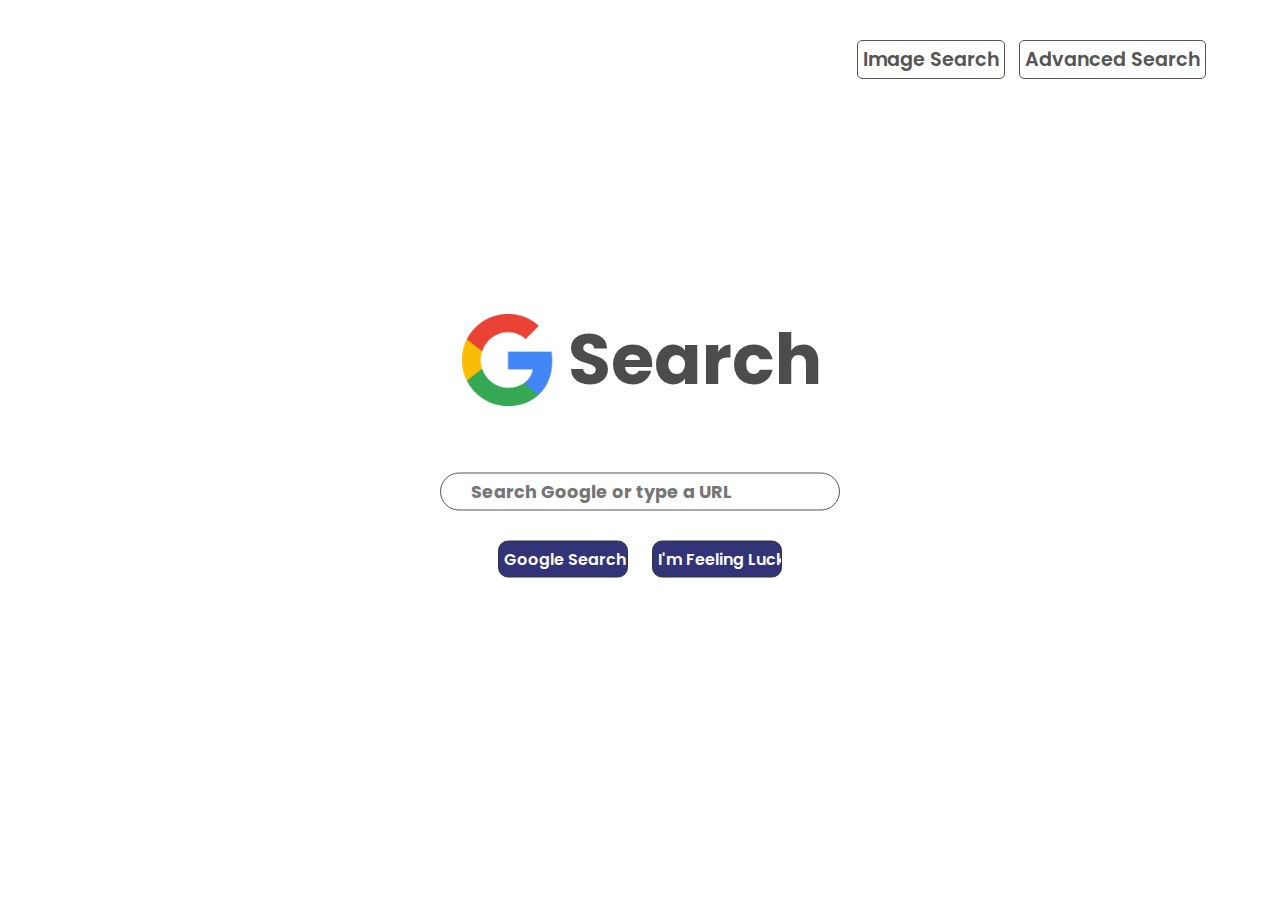
<file: index.html>
<!DOCTYPE html>
<html lang="en">
<head>
    <meta charset="UTF-8">
    <meta http-equiv="X-UA-Compatible" content="IE=edge">
    <meta name="viewport" content="width=device-width, initial-scale=1.0">
    <title>Google | Search</title>
    <link rel="icon" href="Resourses/images/googleLogo.png" type="image/x-icon"/>
    <link rel="stylesheet" href="Resourses/Styles/style.css">
    <link rel="stylesheet" href="Resourses/Styles/search.css">
</head>
<body>
    <div class="container">
        <div class="topNav">
            <a href="googleImageSearch.html">Image Search</a>
            <a href="googleAdvancedSearch.html">Advanced Search</a>
        </div>

        <div class="google">
            <img src="Resourses/images/googleLogo.png" alt="Google">
            <h1>Search</h1>
        </div>

        <div class="form">
            <form action="https://www.google.com/search">
                <input type="text" name="q" placeholder="Search Google or type a URL">
                <div class="buttons">
                    <input type="submit" value="Google Search">
                    <input type="submit" value="I'm Feeling Lucky" name="btnI">    
                </div>
            </form>    
        </div>
    </div>
</body>
</html>
</file>
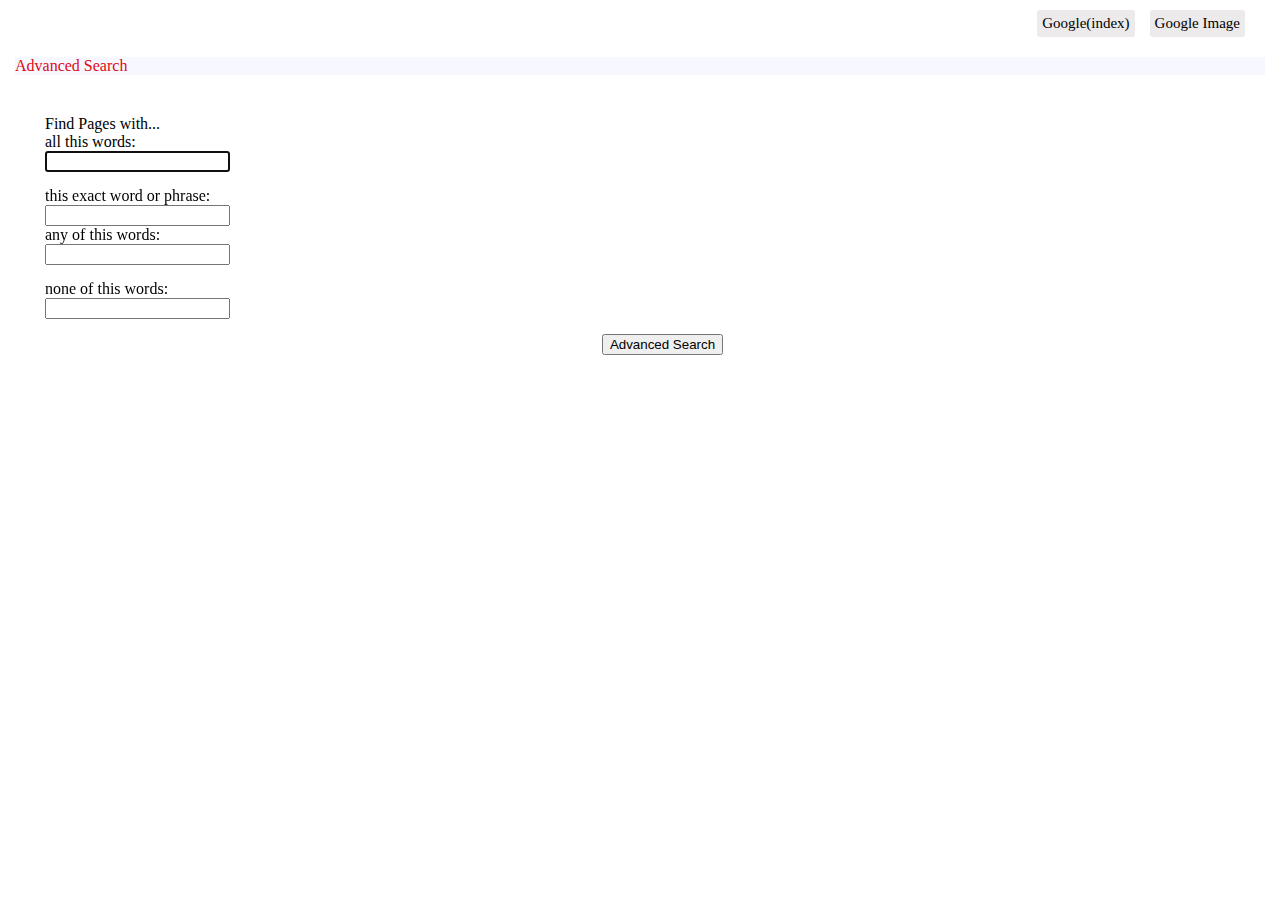
<file: advanced_search.html>
<!DOCTYPE html>
<html lang="en">
    <head>
        <title>Advanced Search</title>
        <link rel="icon" href="https://www.google.com/images/branding/googlelogo/1x/googlelogo_color_272x92dp.png" type="image/png">
        <link href="style-advanced-search.css" rel="stylesheet">
        <link href="https://cdn.jsdelivr.net/npm/bootstrap@5.1.3/dist/css/bootstrap.min.css" rel="stylesheet" 
        integrity="sha384-1BmE4kWBq78iYhFldvKuhfTAU6auU8tT94WrHftjDbrCEXSU1oBoqyl2QvZ6jIW3" crossorigin="anonymous">
    <body>
        <div id="top-buttons">
            <!--The Google Home Page(index) button-->
                <a class="top-button" href=index.html>
                    Google(index)
                </a>
            <!--The Advanced search button-->
                <a class="top-button" href=google_image.html>
                    Google Image
                </a>
            </div>
            <div class="as-container">
                <span class="advanced-search">Advanced Search</span>
            </div>
        
                <div id="main">
                    
                        <form action="https://www.google.com/search">
                            <span id="findpages">Find Pages with...</span>
                        <div class="form-group row">
                            <label class="col-sm-2 col-form-label">all this words:</label>
                            <div class= "col-sm-5">
                                <input type="text" name="as_q" class="form-control form-control-sm" autofocus = "autofocus" autocomplete="off">
                            </div>
                        </div>

                        <div class="form-group row">
                            <label class="col-sm-2 col-form-label">this exact word or phrase:</label>
                            <div class= "col-sm-5">
                                <input type="text" name="as_q" class="form-control form-control-sm" autofocus = "autofocus" autocomplete="off">
                            </div>
                            <div class="form-group row">
                                <label class="col-sm-2 col-form-label">any of this words:</label>
                                <div class= "col-sm-5">
                                    <input type="text" name="as_q" class="form-control form-control-sm" autofocus = "autofocus" autocomplete="off">
                                </div>
                            </div>

                            <div class="form-group row">
                                <label class="col-sm-2 col-form-label">none of this words:</label>
                                <div class= "col-sm-5">
                                    <input type="text" name="as_q" class="form-control form-control-sm" autofocus = "autofocus" autocomplete="off">
                                </div>
                            </div>
                        <center>
                            <button type="submit" class="btn btn-primary" value="Advanced Search">Advanced Search</button>
                        </center>
                    
                    </form>
                </div>
    </body>
</html>
</file>
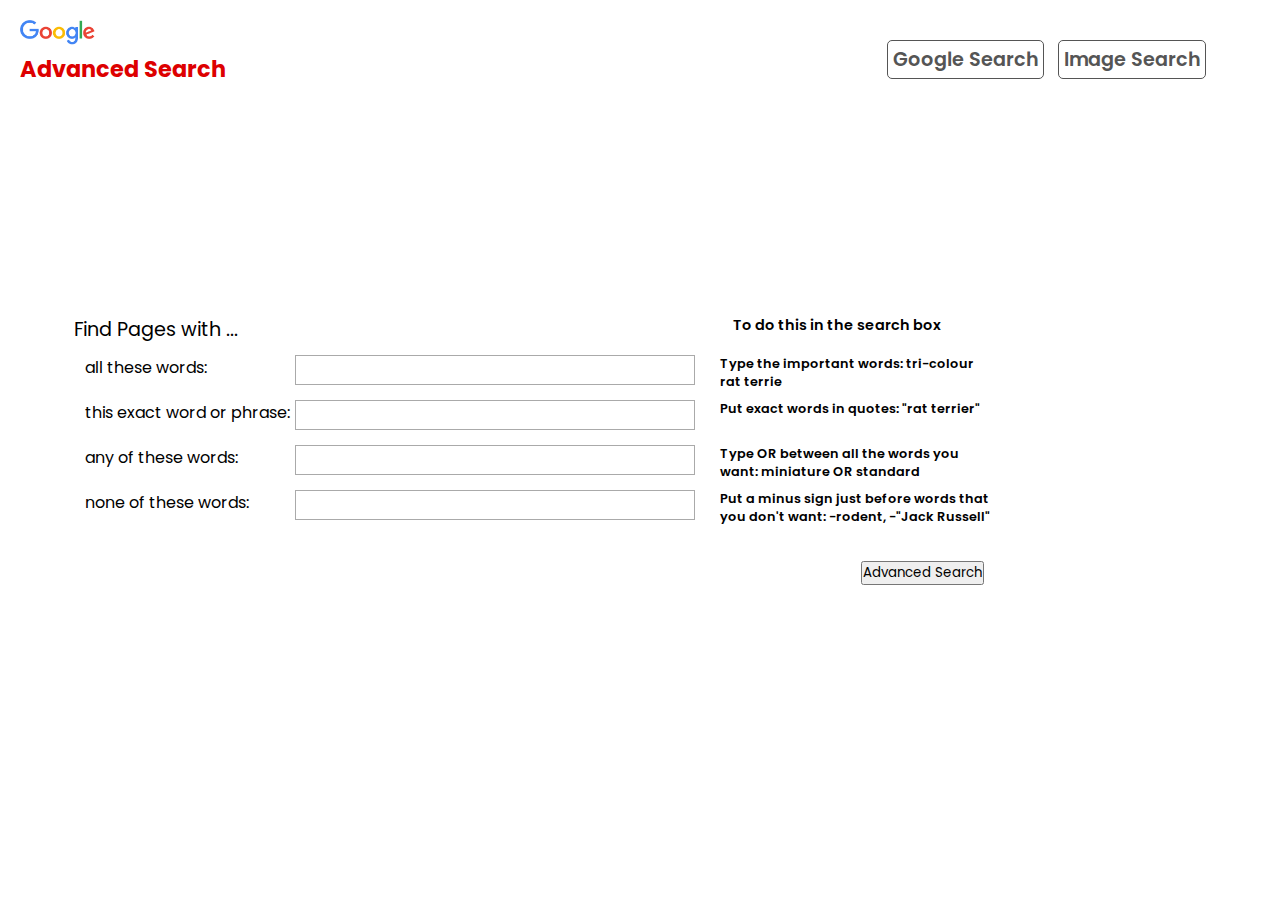
<file: googleAdvancedSearch.html>
<!DOCTYPE html>
<html lang="en">
<head>
    <meta charset="UTF-8">
    <meta http-equiv="X-UA-Compatible" content="IE=edge">
    <meta name="viewport" content="width=device-width, initial-scale=1.0">
    <title>Google | Search</title>
    <link rel="icon" href="Resourses/images/googleLogo.png" type="image/x-icon"/>
    <link rel="stylesheet" href="Resourses/Styles/style.css">
    <link rel="stylesheet" href="Resourses/Styles/advanced.css">
    <link href="https://cdn.jsdelivr.net/npm/bootstrap@5.1.3/dist/css/bootstrap.min.css" rel="stylesheet" integrity="sha384-1BmE4kWBq78iYhFldvKuhfTAU6auU8tT94WrHftjDbrCEXSU1oBoqyl2QvZ6jIW3" crossorigin="anonymous">
</head>
<body>
    <div class="container">
        <div class="advanced">
            <img src="Resourses/images/GoogleText.png" alt="Google">
            <h1>Advanced Search</h1>
        </div>
        <div class="topNav">
            <a href="index.html">Google Search</a>
            <a href="googleImageSearch.html">Image Search</a>
        </div>

        <div class="form">
            <form action="https://google.com/search">
                <div class="topInfo">
                    <p>Find Pages with ...</p>
                    <p id="topright">To do this in the search box</p>
                </div>
                <div class="inputs">
                    <label for="as_q">all these words:</label>
                    <input type="text" name="as_q">
                    <p>Type the important words: tri-colour rat terrie</p>

                    <label for="as_q">this exact word or phrase:</label>
                    <input type="text" name="as_epq">
                    <p>Put exact words in quotes: "rat terrier"</p>

                    <label for="as_q">any of these words:</label>
                    <input type="text" name="as_oq">
                    <p>Type OR between all the words you want: miniature OR standard</p>
                    
                    <label for="as_q">none of these words:</label>
                    <input type="text" name="as_eq">
                    <p>Put a minus sign just before words that you don't want: -rodent, -"Jack Russell"</p>
                </div>
                <div class="submit">
                    <button type="submit" class="btn btn-primary" value="Advanced Search">Advanced Search</button>
                </div>
            </form>
        </div>
    </div>
</body>
</html>
</file>
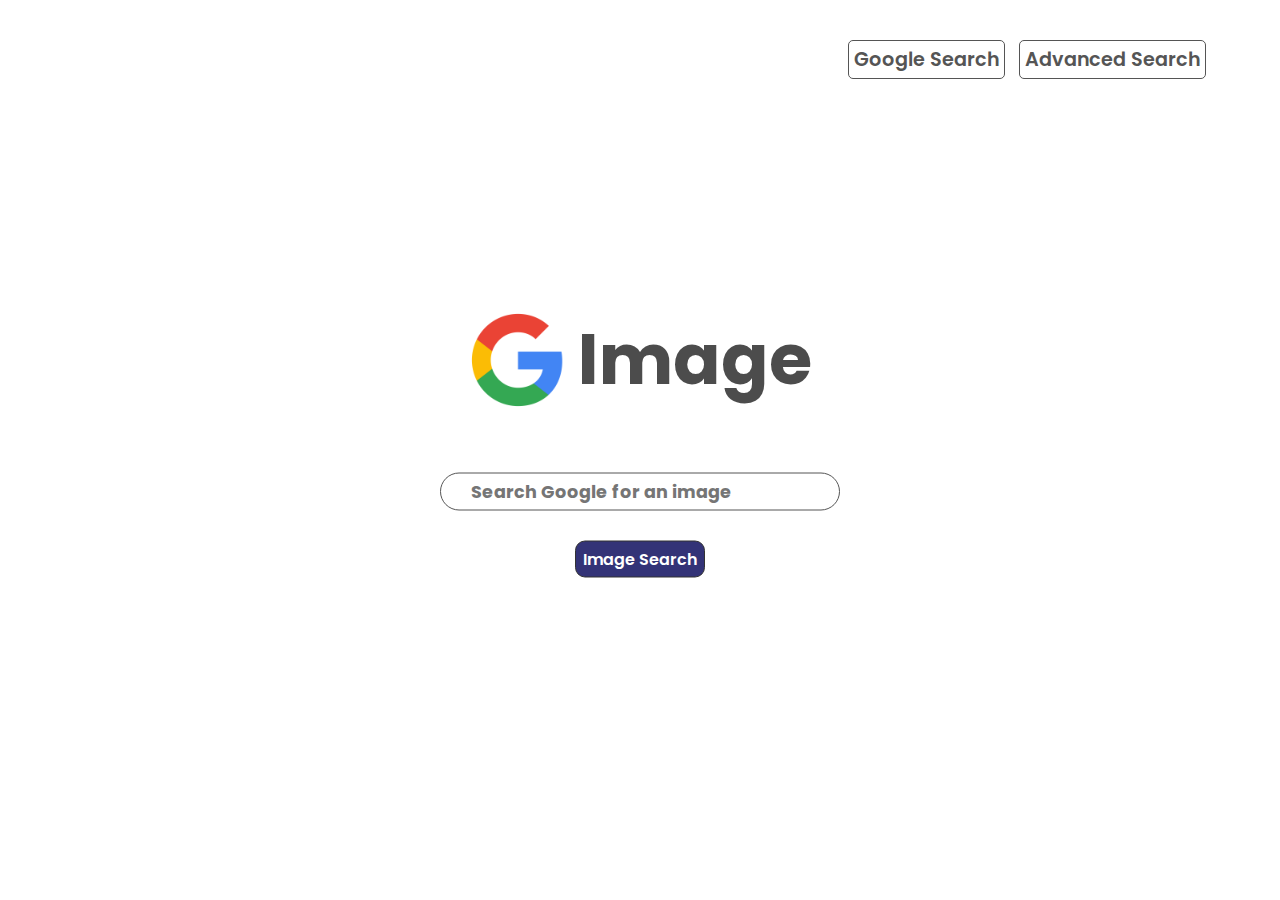
<file: googleImageSearch.html>
<!DOCTYPE html>
<html lang="en">
<head>
    <meta charset="UTF-8">
    <meta http-equiv="X-UA-Compatible" content="IE=edge">
    <meta name="viewport" content="width=device-width, initial-scale=1.0">
    <title>Google | Image</title>
    <link rel="icon" href="Resourses/images/googleLogo.png" type="image/x-icon"/>
    <link rel="stylesheet" href="Resourses/Styles/style.css">
    <link rel="stylesheet" href="Resourses/Styles/search.css">
</head>
<body>
    <div class="container">
        <div class="topNav">
            <a href="index.html">Google Search</a>
            <a href="googleAdvancedSearch.html">Advanced Search</a>
        </div>

        <div class="google">
            <img src="Resourses/images/googleLogo.png" alt="Google">
            <h1>Image</h1>
        </div>

        <div class="form">
            <form action="https://www.google.com/search" >        
                <input type="text" name="q" placeholder="Search Google for an image">
                <input type="hidden" name="tbm" value="isch">
                <input type="submit" class="submit-button" value="Image Search">
            </form>
        </div>
    </div>

</body>
</html>
</file>
<file: Resourses/Styles/style.css>
@import url('https://fonts.googleapis.com/css2?family=Inter:wght@100&family=Nunito:wght@200&family=Open+Sans:wght@300;400;500;600;700&family=Poppins:wght@200&display=swap');
*
{
    margin: 0;
    padding: 0;
    box-sizing: border-box;
    font-family: Poppins, Arial, sans-serif;
}
.container
{
    display: flex;
    justify-content: center;
    align-items: center;
    flex-direction: column;
}
.form
{
    position: absolute;
    top: 50%;
    left: 50%;
    transform: translate(-50%, -50%);
}
.topNav
{
    position: absolute;
    right: 5%;
    top: 5%;
}
.topNav a
{
    text-decoration: none;
    color: #555;
    margin-right: 10px;
    font-size: 1.2em;
    transition: .3s font-size ease-in-out;
    border: 1px solid #555;
    border-radius: 5px;
    padding: 5px;
    font-weight: 600;
}
.topNav a:hover
{
    color: #000;
    font-size: 1.3em;
    border: 1px solid #000;
}
.google
{
    display: flex;
    flex-direction: row;
    align-items: center;
    font-size: 2.2em;
    color: rgba(0, 0, 0, 0.7);
    position: absolute;
    top: 40%;
    left: 50%;
    transform: translate(-50%, -50%);
}
.google img
{
    width: 100px;
    height: 100px;
    margin-right: 10px;
}
</file>
<file: Resourses/Styles/search.css>
.form form
{
    display: flex;
    flex-direction: column;
    justify-content: center;
    align-items: center;
}
.form input[type="text"]
{
    margin-top: 50px;
    width: 400px;
    padding: 5px 30px;
    outline: none;
    border: 1px solid #555;
    border-radius: 25px;
    transition: .4s ease;
    font-size: 1.1em;
    color: #224;
    font-weight: 650;
    margin-top: 150px;
    margin-bottom: 30px;
}
.form input[type="text"]:focus
{
    width: 600px;
    border: 1px solid black;
    color: #338;
}
.form input[type="submit"]
{
    width: 130px;
    border: 1px solid #333;
    border-radius: 10px;
    font-size: 1em;
    font-weight: 600;
    padding: 5px;
    background-color: #337;
    color: #fff;
    transition: .3s ease-in-out;
    margin: 0 10px;
    cursor: pointer;
}
.form input[type="submit"]:hover
{
    background-color: #225;
}
</file>
<file: style-advanced-search.css>
* {
    margin:0px;
}

body{
    display: flex;
    flex-direction: column;
    height: 100vh
}

#top-buttons{
    display: flex;
    justify-content: right;
    padding: 10px 20px;
    align-items: center;
}

.top-button{
    margin-right: 15px;
    padding: 5px;
    color: rgba(0, 0, 0, 1);
    background-color: rgb(236, 234, 234);
    border: none;
    border-radius: 3px;
    font-size: 15px;
    text-decoration: inherit;
    box-shadow: inset 0 0 0 0 rgb(166, 166, 255);
    transition: 0.1s;
}

.top-button:hover{
    text-decoration: underline;
    box-shadow: inset 150px 0 0 0 rgb(166, 166, 255);
}


#main{
    margin-top: 30px;
    margin-left: 45px;
}

.as-container{
    display: flex;
    margin: 10px 15px;
    background-color: rgb(247, 247, 255);
}
.advanced-search{
    color: rgb(220, 10, 19);
}

.form-group{
    margin-bottom: 15px;
}
</file>
<file: Resourses/Styles/advanced.css>
.advanced
{
    align-self: flex-start;
    margin: 20px 20px;
}
.advanced img
{
    width: 75px;
}
.advanced h1
{
    font-size: 1.4em;
    color: #D00;
}
.form
{
    position: absolute;
    top: 50%;
    left: 5%;
    transform: translate(0, -50%);
    padding: 10px;
}
.form p
{
    font-size: 1.2em;
}
.topInfo
{
    display: flex;
    flex-direction: row;
    justify-content: space-between;
    width: 93%;
}
#topright
{
    font-size: .9em;
    font-weight: 600;
}
.form .inputs
{
    display: grid;
    grid-template-columns: 210px 400px 300px;
    grid-template-rows: 30px 30px 30px 30px;
    border: 1px solid white;
    padding: 10px;
    row-gap: 15px;
}
.form .inputs input
{
    outline: none;
    border: 1px solid #aaa;
    padding: 5px;
    color: #224;
    font-weight: 600;
}
.form .inputs p
{
    font-size: .8em;
    font-weight: 600;
    margin-left: 25px;
}
.submit{
    margin-top: 30px;
    display: flex;
    justify-content: flex-end;
    width: 910px;
}
</file>
